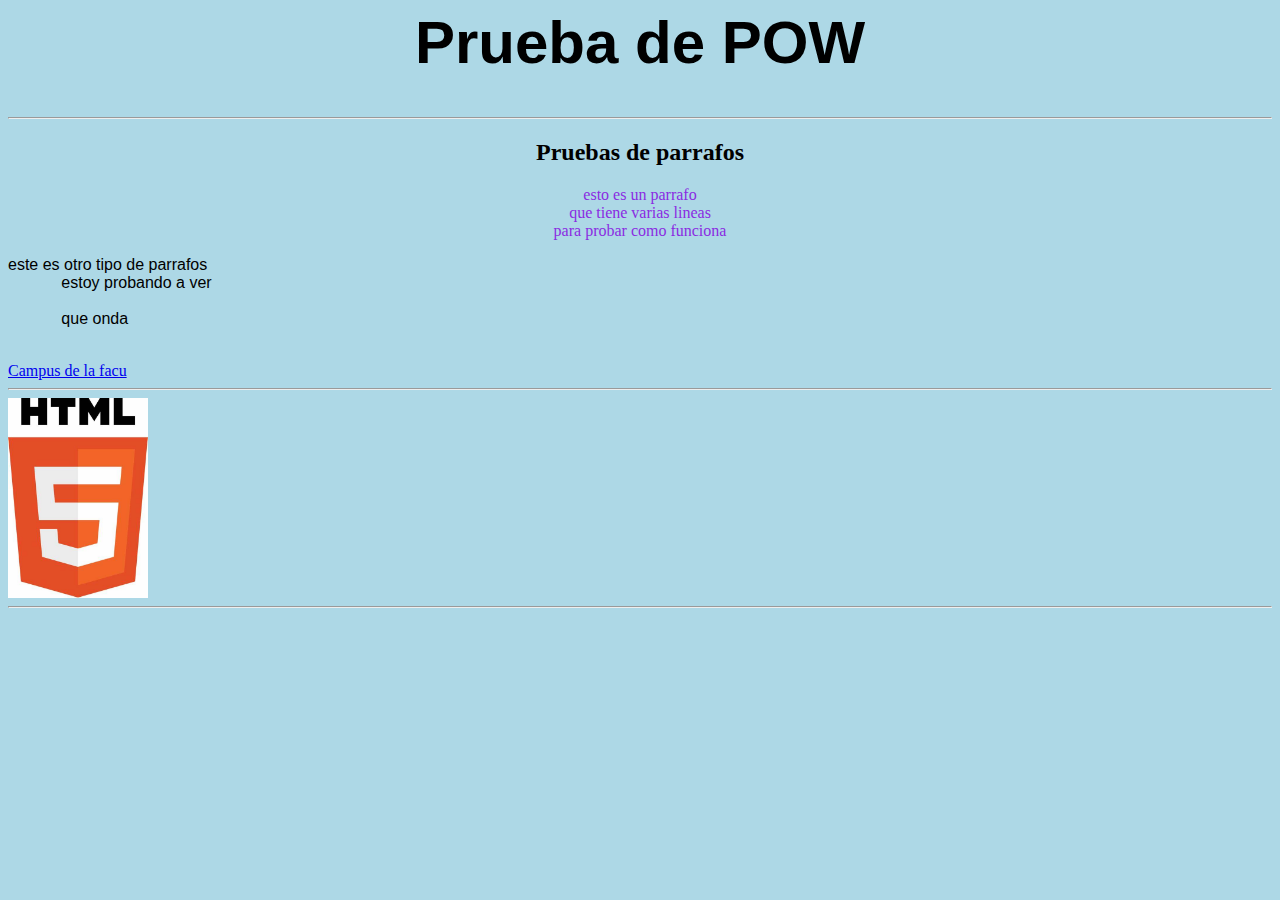
<file: Index.html>
<html>
    <head>
        <h1 style="font-size:60px; text-align: center; font-family: Verdana, Geneva, Tahoma, sans-serif;">
            Prueba de POW
        </h1>
        <hr>
    </head>
    <body style="background-color: lightblue;">
        <h2 style="text-align: center;">Pruebas de parrafos</h2>
        <p style= "color: blueviolet; text-align: center;" >esto es un parrafo <br>
            que tiene varias lineas <br>
            para probar como funciona
        </p>

        <pre style="font-family: Verdana, Geneva, Tahoma, sans-serif;">este es otro tipo de parrafos
            estoy probando a ver

            que onda
        </pre>
        <a href="https://campusvirtual.ing.unlpam.edu.ar/?redirect=0">Campus de la facu</a>
        <hr>
        <img src="resources/hmtl logo.jpeg" alt="texto por las dudas" width="140" height="200">
        <hr>
    </body>
</html>
</file>
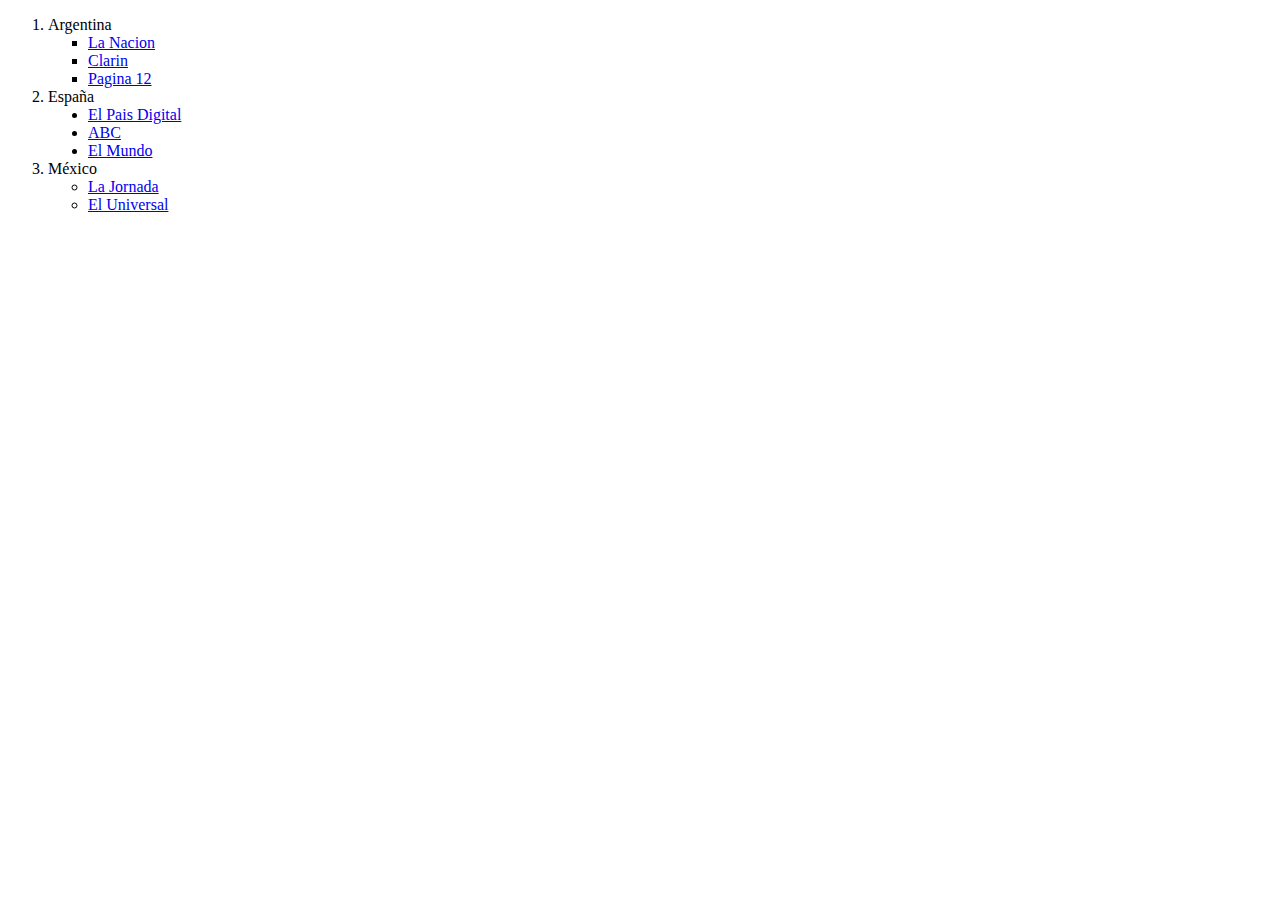
<file: Ej-6.html>
<!DOCTYPE html>
    <head>  
    </head>

    <body vlink="0000ff">
        <ol>
            <li>
                Argentina
                <ul style="list-style-type:square;">
                    <li><a href="https://www.lanacion.com.ar/">La Nacion</a></li>
                    <li><a href="https://www.clarin.com/">Clarin</a></li>
                    <li><a href="https://www.pagina12.com.ar/">Pagina 12</a></li>
                </ul>
            </li>

            <li>
                España
                <ul style="list-style-type:disc;">
                    <li><a href="https://elpais.com/espana/">El Pais Digital</a></li>
                    <li><a href="https://www.abc.es/">ABC</a></li>
                    <li><a href="https://www.elmundo.es/">El Mundo</a></li>
                </ul>
            </li>

            <li>
                México
                <ul style="list-style-type:circle;">
                    <li><a href="https://www.jornada.com.mx/">La Jornada</a></li>
                    <li><a href="https://www.eluniversal.com.mx/">El Universal</a></li>
                </ul>
            </li>        
        </ol>
    </body>
</html>
</file>
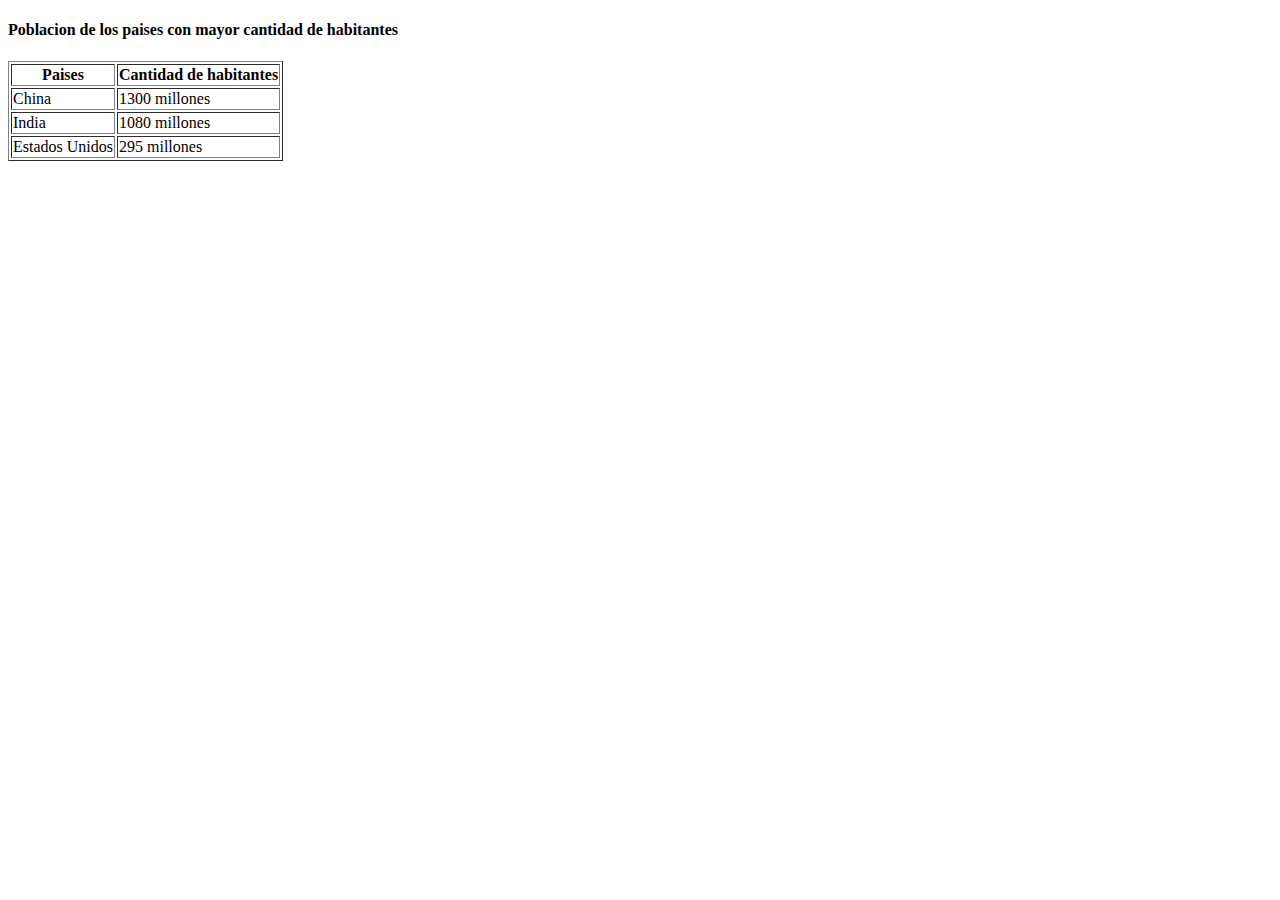
<file: Ej-7.html>
<!DOCTYPE html>
<html lang="en">
<head>
    <meta charset="UTF-8">
    <meta name="viewport" content="width=device-width, initial-scale=1.0">
    <title>Document</title>
</head>
<body>
    <header>
        <h4>Poblacion de los paises con mayor cantidad de habitantes</h4>
    </header>
    <section>
        <table border="1">
            <tr>
                <th><b>Paises</b></th>
                <th><b>Cantidad de habitantes</b></th>
            </tr>
            
            <tr>
                <td>China</td>
                <td>1300 millones</td>
            </tr>

            <tr>
                <td>India</td>
                <td>1080 millones</td>
            </tr>

            <tr>
                <td>Estados Unidos</td>
                <td>295 millones</td>
            </tr>
        </table>
    </section>
</body>
</html>
</file>
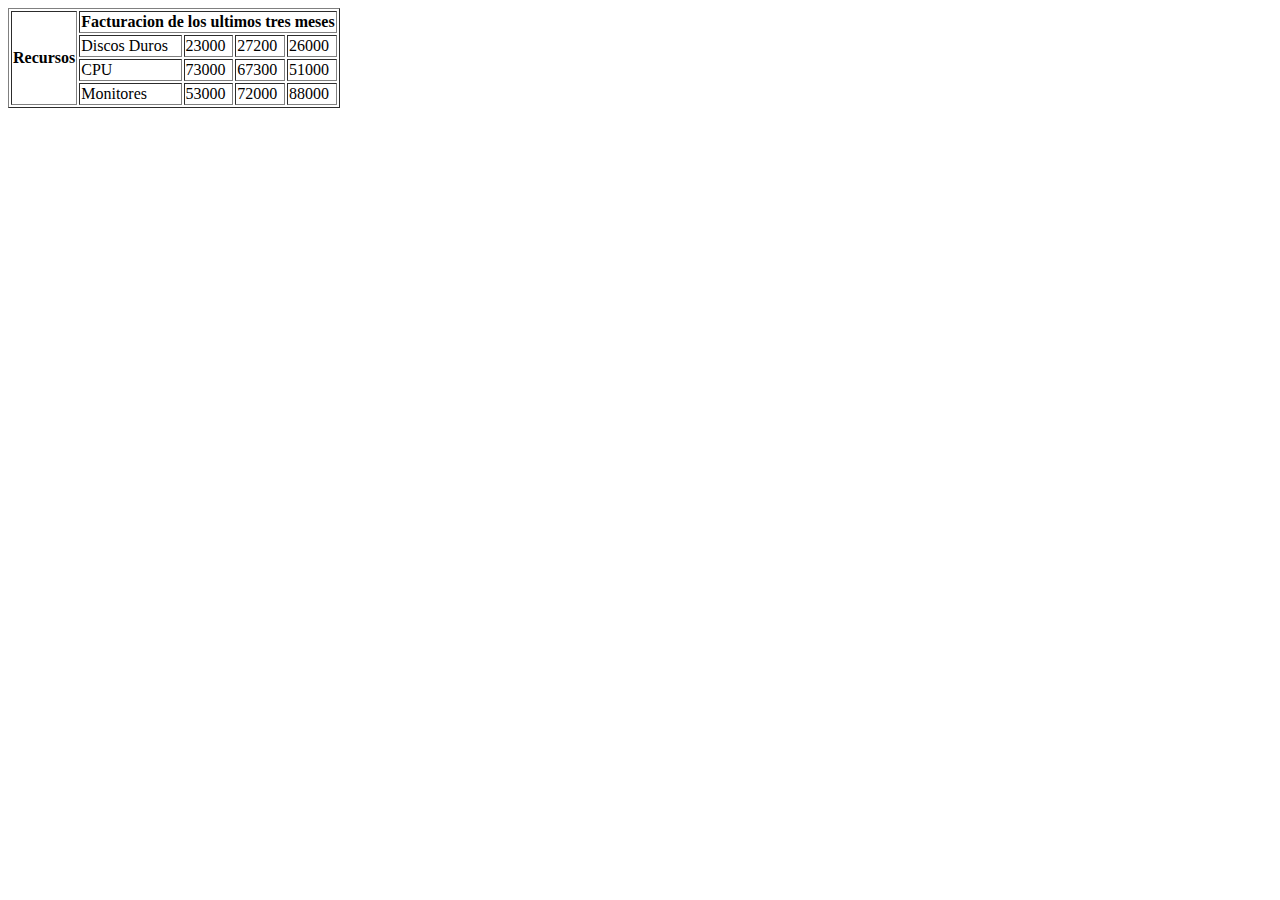
<file: Ej-8.html>
<!DOCTYPE html>
<html lang="en">
<head>
    <meta charset="UTF-8">
    <meta name="viewport" content="width=device-width, initial-scale=1.0">
    <title>Document</title>
</head>
<body>
    <table border="1">
        <tr>
            <th rowspan="4">Recursos</th>
            <th colspan="4">Facturacion de los ultimos tres meses</th>
        </tr>

        <tr>
            <td>Discos Duros</td>
            <td>23000</td>
            <td>27200</td>
            <td>26000</td>
        </tr>

        <tr>
            <td>CPU</td>
            <td>73000</td>
            <td>67300</td>
            <td>51000</td>
        </tr>

        <tr>
            <td>Monitores</td>
            <td>53000</td>
            <td>72000</td>
            <td>88000</td>
        </tr>
    </table>
</body>
</html>
</file>
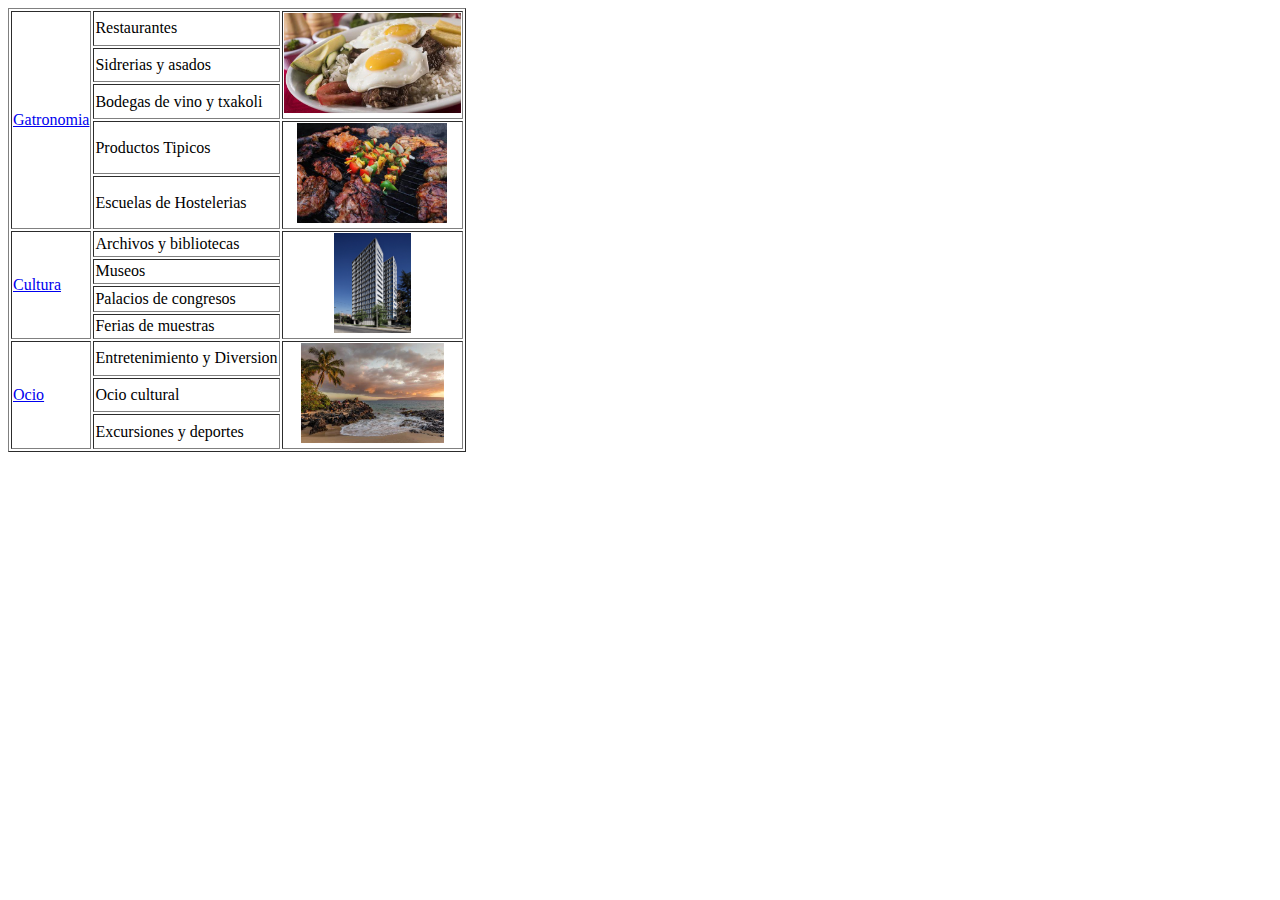
<file: Ej-9.html>
<!DOCTYPE html>
<html lang="en">
<head>
    <meta charset="UTF-8">
    <meta name="viewport" content="width=device-width, initial-scale=1.0">
    <title>Document</title>
</head>
<body>
    <table border="1">
        <tr>
            <td rowspan="5">
                <a href="Gastronomia.html">Gatronomia</a>
            </td>
            <td>Restaurantes</td>
            <td rowspan="3">
                <img style="height: 100px;" src="resources/Comida1.jpg" title="Comida 1" alt="Plato de comida">
            </td>
        </tr>

        <tr>
            <td>Sidrerias y asados</td>
        </tr>

        <tr>
            <td>Bodegas de vino y txakoli</td>
        </tr>

        <tr>
            <td>Productos Tipicos</td>
            <td rowspan="2">
                <center>
                    <img style="height: 100px;" src="resources/Comida2.jpeg" title="Comida 2" alt="Un asado">
                </center>
            </td>
        </tr>

        <tr>
            <td>Escuelas de Hostelerias</td>
        </tr>

        <tr>
            <td rowspan="4">
                <a href="Cultura.html">Cultura</a>
            </td>
            <td>Archivos y bibliotecas</td>
            <td rowspan="4">
                <center>
                    <img style="height: 100px;" src="resources/Edificio.jpeg" title="Edificio" alt="Un Edificio">
                </center>
            </td>
        </tr>

        <tr>
            <td>Museos</td>
        </tr>

        <tr>
            <td>Palacios de congresos</td>
        </tr>

        <tr>
            <td>Ferias de muestras</td>
        </tr>

        <tr>
            <td rowspan="3">
                <a href="Ocio.html">Ocio</a>
            </td>
            <td>Entretenimiento y Diversion</td>
            <td rowspan="3">
                <center>
                    <img style="height: 100px;" src="resources/Playa con olas.jpeg" title="Playa con olas" alt="Una playa con olas">
                </center>
            </td>
        </tr>

        <tr>
            <td>Ocio cultural</td>
        </tr>

        <tr>
            <td>Excursiones y deportes</td>
        </tr>
    </table>
</body>
</html>
</file>
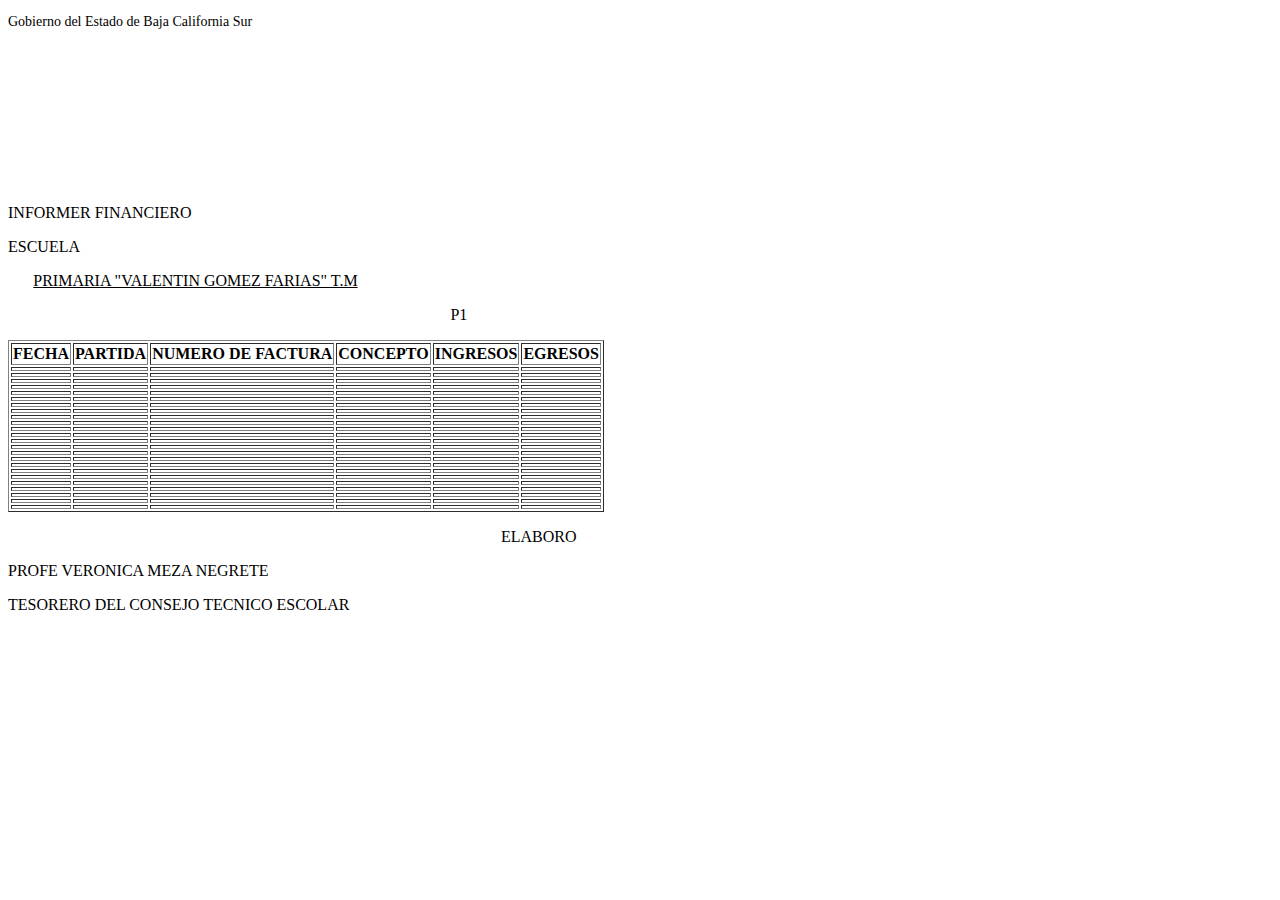
<file: html/Ej-10.html>
<!DOCTYPE html>
<html lang="en">

<head>
    <meta charset="UTF-8">
    <meta name="viewport" content="width=, initial-scale=1.0">
    <title>Document</title>
    <link rel="stylesheet" href="C:\ProyectoPOW\RepoOctavio\styles\Ej-10\header.css">
    <link rel="stylesheet" href="C:\ProyectoPOW\RepoOctavio\styles\Ej-10\body.css">
    <link rel="stylesheet" href="C:\ProyectoPOW\RepoOctavio\styles\Ej-10\footer.css">
</head>

<body>
    <header>
        <div class="infoInforme">
            <div>
                <p style="font-size: 14px; margin-bottom: -5%;">Gobierno del Estado de Baja California Sur</>
                <p class="tituloNegro">Secretaria de Educacion Publica</p>
            </div>

            <div style="margin-top: 15%;">
                <p class="tituloNegro">INFORMER FINANCIERO</p>
            </div>
        </div>

        <div class="escuelaNombre">
            <p>ESCUELA</p>

            <p style="text-decoration: underline; margin-left: 2%;">PRIMARIA "VALENTIN GOMEZ FARIAS" T.M</p>

            <p style="margin-left: 35%;">P1</p>
        </div>
    </header>

    <section>
        <table border="1">
            <tr>
                <th>FECHA</th>
                <th>PARTIDA</th>
                <th>NUMERO DE FACTURA</th>
                <th>CONCEPTO</th>
                <th>INGRESOS</th>
                <th>EGRESOS</th>
            </tr>
            <tr>
                <td></td>
                <td></td>
                <td></td>
                <td></td>
                <td></td>
                <td></td>
            </tr>
            <tr>
                <td></td>
                <td></td>
                <td></td>
                <td></td>
                <td></td>
                <td></td>
            </tr>
            <tr>
                <td></td>
                <td></td>
                <td></td>
                <td></td>
                <td></td>
                <td></td>
            </tr>
            <tr>
                <td></td>
                <td></td>
                <td></td>
                <td></td>
                <td></td>
                <td></td>
            </tr>
            <tr>
                <td></td>
                <td></td>
                <td></td>
                <td></td>
                <td></td>
                <td></td>
            </tr>
            <tr>
                <td></td>
                <td></td>
                <td></td>
                <td></td>
                <td></td>
                <td></td>
            </tr>
            <tr>
                <td></td>
                <td></td>
                <td></td>
                <td></td>
                <td></td>
                <td></td>
            </tr>
            <tr>
                <td></td>
                <td></td>
                <td></td>
                <td></td>
                <td></td>
                <td></td>
            </tr>
            <tr>
                <td></td>
                <td></td>
                <td></td>
                <td></td>
                <td></td>
                <td></td>
            </tr>
            <tr>
                <td></td>
                <td></td>
                <td></td>
                <td></td>
                <td></td>
                <td></td>
            </tr>
            <tr>
                <td></td>
                <td></td>
                <td></td>
                <td></td>
                <td></td>
                <td></td>
            </tr>
            <tr>
                <td></td>
                <td></td>
                <td></td>
                <td></td>
                <td></td>
                <td></td>
            </tr>
            <tr>
                <td></td>
                <td></td>
                <td></td>
                <td></td>
                <td></td>
                <td></td>
            </tr>
            <tr>
                <td></td>
                <td></td>
                <td></td>
                <td></td>
                <td></td>
                <td></td>
            </tr>
            <tr>
                <td></td>
                <td></td>
                <td></td>
                <td></td>
                <td></td>
                <td></td>
            </tr>
            <tr>
                <td></td>
                <td></td>
                <td></td>
                <td></td>
                <td></td>
                <td></td>
            </tr>
            <tr>
                <td></td>
                <td></td>
                <td></td>
                <td></td>
                <td></td>
                <td></td>
            </tr>
            <tr>
                <td></td>
                <td></td>
                <td></td>
                <td></td>
                <td></td>
                <td></td>
            </tr>
            <tr>
                <td></td>
                <td></td>
                <td></td>
                <td></td>
                <td></td>
                <td></td>
            </tr>
            <tr>
                <td></td>
                <td></td>
                <td></td>
                <td></td>
                <td></td>
                <td></td>
            </tr>
            <tr>
                <td></td>
                <td></td>
                <td></td>
                <td></td>
                <td></td>
                <td></td>
            </tr>
            <tr>
                <td></td>
                <td></td>
                <td></td>
                <td></td>
                <td></td>
                <td></td>
            </tr>
            <tr>
                <td></td>
                <td></td>
                <td></td>
                <td></td>
                <td></td>
                <td></td>
            </tr>
            <tr>
                <td></td>
                <td></td>
                <td></td>
                <td></td>
                <td></td>
                <td></td>
            </tr>

        </table>
    </section>
    <footer>
        <div><p style="margin-left: 39%;">ELABORO</p></div>
        <div class="personaElaboro">
            <p>PROFE VERONICA MEZA NEGRETE</p>
            <p>TESORERO DEL CONSEJO TECNICO ESCOLAR</p>
        </div>
    </footer>
</body>

</html>
</file>
